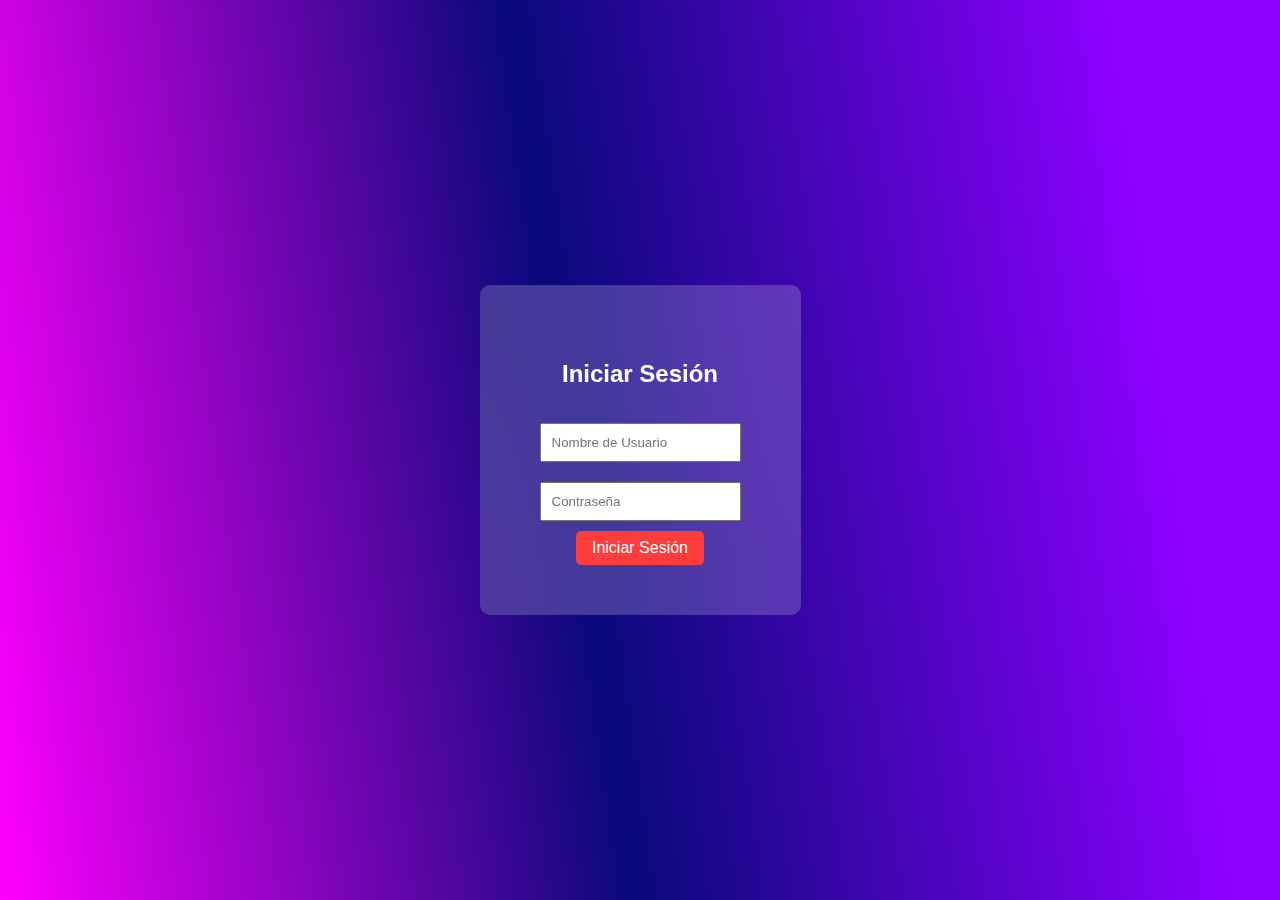
<file: index.html>
<!DOCTYPE html>
<html lang="es">
<head>
    <meta charset="UTF-8">
    <meta name="viewport" content="width=device-width, initial-scale=1.0">
    <link rel="stylesheet" href="./css/style.css">
    <title>Gestor de Inventario | Inicio de Sesión</title>
    
</head>
<body>
    <form id="loginForm">
        <h2>Iniciar Sesión</h2>
        <input type="text" id="username" placeholder="Nombre de Usuario" required>
        <br>
        <input type="password" id="password" placeholder="Contraseña" required>
        <br>
        <button type="submit">Iniciar Sesión</button>
    </form>

    <script src="./js/script.js" defer></script>
</body>
</html>
</file>
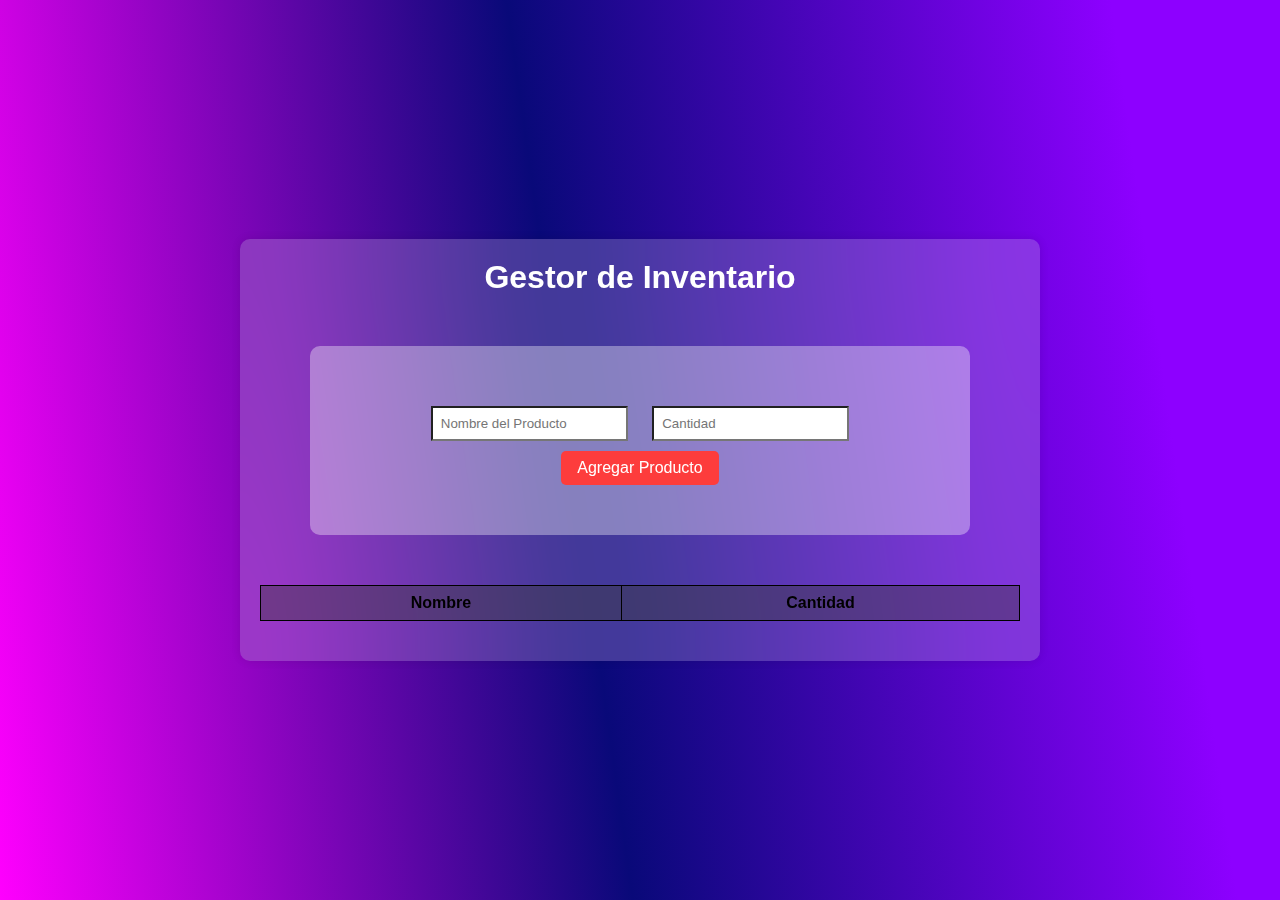
<file: pages/gestor_inventario.html>
<!DOCTYPE html>
<html lang="es">

<head>
    <meta charset="UTF-8">
    <meta name="viewport" content="width=device-width, initial-scale=1.0">
    <link rel="stylesheet" href="../css/style.css">
    <title>Gestor de Inventario</title>
</head>

<body>
    <div class="container">
        <h1>Gestor de Inventario</h1>

        <!-- Formulario para agregar nuevos productos -->
        <form class="añadirProducto" id="addProductForm">
            <input class="nombreProducto" type="text" id="productName" placeholder="Nombre del Producto" required>
            <input class="cantidadProducto " type="text" id="productQuantity" placeholder="Cantidad" required>
            <button type="submit">Agregar Producto</button>
        </form>


        <table id="inventoryTable">
            <thead>
                <tr>
                    <th>Nombre</th>
                    <th>Cantidad</th>

                </tr>
            </thead>
            <tbody id="inventoryBody">
                
            </tbody>
        </table>
    </div>

    <script src="../js/script.js" defer></script>
</body>

</html>
</file>
<file: css/style.css>
* {
    padding: 0;
    margin: 0;
    box-sizing: border-box;
}

body {
    font-family: Arial, sans-serif;
    display: flex;
    justify-content: center;
    align-items: center;
    height: 100vh;
    margin: 0;
    background: rgb(141, 0, 255);
    background: linear-gradient(262deg, rgba(141, 0, 255, 1) 12%, rgba(9, 9, 121, 1) 55%, rgba(255, 0, 254, 1) 100%);
}

/* inicio de sesion */

h2 {
    color: #fff;
    padding: 25px;
}

form {
    backdrop-filter: blur(50px);
    background-color: rgba(255, 255, 255, 0.2);
    padding: 50px;
    border-radius: 10px;
    text-align: center;
    margin: 50px;
}

input {
    margin: 10px;
    padding: 10px;
}

button {
    padding: 10px 28px;
    font-size: 1em;
    cursor: pointer;
    background-color: #fd3c3c;
    color: #fff;
    border: none;
    border-radius: 5px;
}

button:hover {
    background-color: #992929;
}

/* gestor de inventario */




.container {
    max-width: 800px;
    margin: 20px auto;
    padding: 20px;
    backdrop-filter: blur(50px);
    background-color: rgba(255, 255, 255, 0.2);
    border-radius: 10px;
    box-shadow: 0 0 10px rgba(0, 0, 0, 0.1);
}

h1 {
    text-align: center;
    color: white;
}

table {
    width: 100%;
    border-collapse: collapse;
    margin-bottom: 20px;
}

th,
td {
    border: 1px solid rgb(0, 0, 0);
    padding: 8px;
    text-align: center;
    background-color: rgba(58, 58, 58, 0.432);
}



form .añadirProducto {
    
    display: flex;
    justify-content: space-between;
    align-items: center;
    margin-bottom: 20px;
}

.nombreProducto, .cantidadProducto{
    flex: 1;
    margin-right: 10px;
    padding: 8px;
    backdrop-filter: blur(50px);
    background-color: rgba(255, 255, 255);
}



form button {
    padding: 8px 16px;
    background-color: #fd3c3c;
    color: #fff;
    border: none;
    border-radius: 5px;
    cursor: pointer;
}

form button:hover {
    background-color: #992929;
}
</file>
